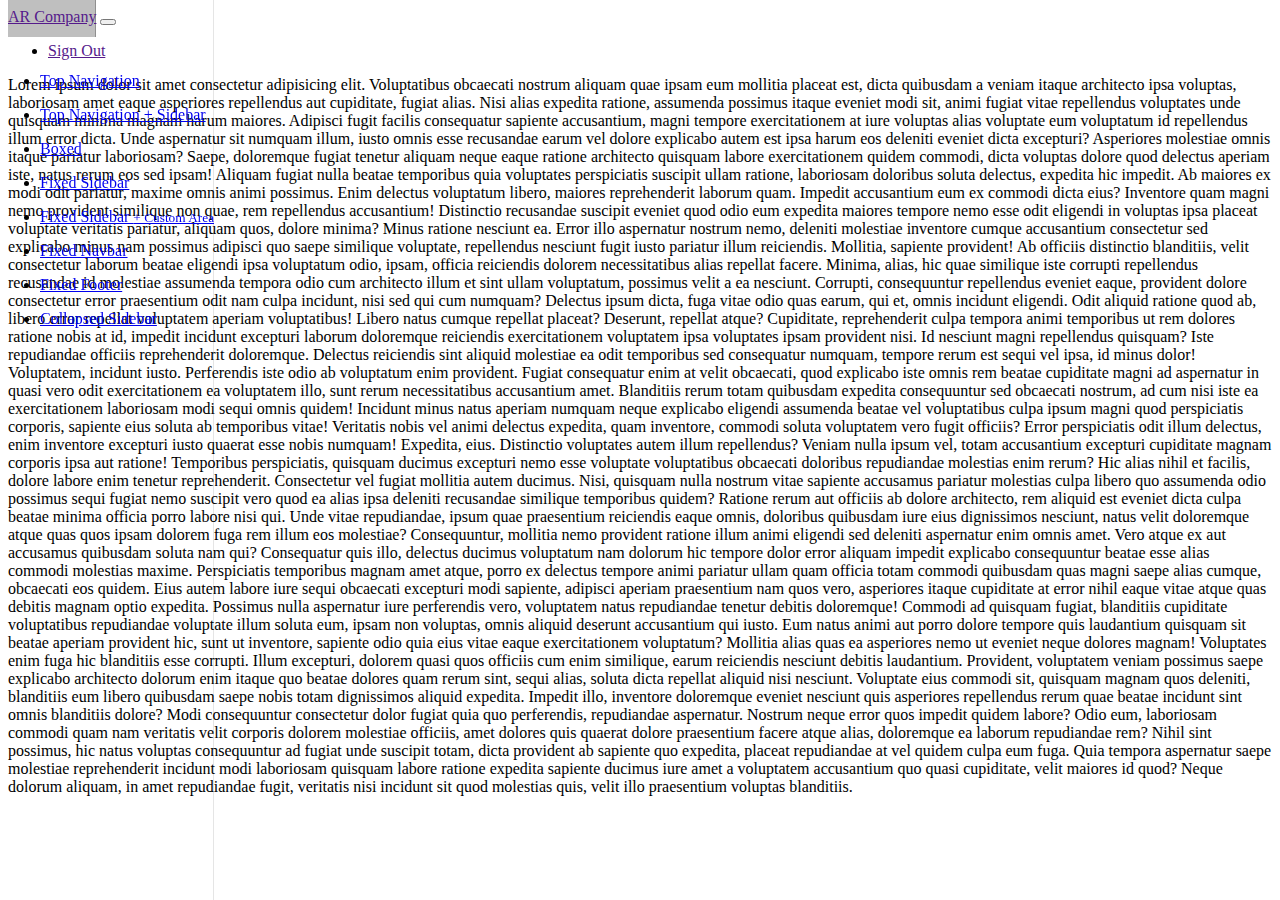
<file: Dashboard/index.html>
<!DOCTYPE html>
<html lang="en">
<head>
    <meta charset="UTF-8">
    <meta name="viewport" content="width=device-width, initial-scale=1.0">
    <title>DashBoard</title>
    <link rel="stylesheet" href="https://cdn.jsdelivr.net/npm/bootstrap@4.5.3/dist/css/bootstrap.min.css" integrity="sha384-TX8t27EcRE3e/ihU7zmQxVncDAy5uIKz4rEkgIXeMed4M0jlfIDPvg6uqKI2xXr2" crossorigin="anonymous">
    <link rel="stylesheet" href="style.css">
</head>
<body>
    <nav class="navbar navbar-dark bg-dark sticky-top flex-md-nowrap p-0 shadow">
        <a class="navbar-brand col-md-3 col-lg-2 mr-0 px-3" href="">AR Company</a>
        <button class="navbar-toggler position-absolute d-md-none collapsed" type="button" data-toggle="collapse" data-target="#sidebarMenu">
            <span class="navbar-toggler-icon"></span>
        </button>
        <ul class="navbar-nav bg-danger px-3">
            <li class="nav-item text-nowrap">
                <a class="nav-link" href="">Sign Out</a>
            </li>
        </ul>
    </nav>

<div class="container-fluid">
    <div class="row">
        <nav id="sidebarMenu" class="col-md-3 col-lg-2 d-md-block bg-light sidebar collapse">
            <div class="sidebar-sticky pt-3">
                <ul class="nav nav-treeview">
                    <li class="nav-item">
                      <a href="pages/layout/top-nav.html" class="nav-link">
                        <i class="far fa-circle nav-icon"></i>
                        <p>Top Navigation</p>
                      </a>
                    </li>
                    <li class="nav-item">
                      <a href="pages/layout/top-nav-sidebar.html" class="nav-link">
                        <i class="far fa-circle nav-icon"></i>
                        <p>Top Navigation + Sidebar</p>
                      </a>
                    </li>
                    <li class="nav-item">
                      <a href="pages/layout/boxed.html" class="nav-link">
                        <i class="far fa-circle nav-icon"></i>
                        <p>Boxed</p>
                      </a>
                    </li>
                    <li class="nav-item">
                      <a href="pages/layout/fixed-sidebar.html" class="nav-link">
                        <i class="far fa-circle nav-icon"></i>
                        <p>Fixed Sidebar</p>
                      </a>
                    </li>
                    <li class="nav-item">
                      <a href="pages/layout/fixed-sidebar-custom.html" class="nav-link">
                        <i class="far fa-circle nav-icon"></i>
                        <p>Fixed Sidebar <small>+ Custom Area</small></p>
                      </a>
                    </li>
                    <li class="nav-item">
                      <a href="pages/layout/fixed-topnav.html" class="nav-link">
                        <i class="far fa-circle nav-icon"></i>
                        <p>Fixed Navbar</p>
                      </a>
                    </li>
                    <li class="nav-item">
                      <a href="pages/layout/fixed-footer.html" class="nav-link">
                        <i class="far fa-circle nav-icon"></i>
                        <p>Fixed Footer</p>
                      </a>
                    </li>
                    <li class="nav-item">
                      <a href="pages/layout/collapsed-sidebar.html" class="nav-link">
                        <i class="far fa-circle nav-icon"></i>
                        <p>Collapsed Sidebar</p>
                      </a>
                    </li>
                  </ul>
            </div>
          
        </nav>
        
         <main class="col-md-9 col-lg-10 ml-sm-auto px-md-3"><p>Lorem ipsum dolor sit amet consectetur adipisicing elit. Voluptatibus obcaecati nostrum aliquam quae ipsam eum mollitia placeat est, dicta quibusdam a veniam itaque architecto ipsa voluptas, laboriosam amet eaque asperiores repellendus aut cupiditate, fugiat alias. Nisi alias expedita ratione, assumenda possimus itaque eveniet modi sit, animi fugiat vitae repellendus voluptates unde quisquam minima magnam harum maiores. Adipisci fugit facilis consequatur sapiente accusantium, magni tempore exercitationem at iure voluptas alias voluptate eum voluptatum id repellendus illum error dicta. Unde aspernatur sit numquam illum, iusto omnis esse recusandae earum vel dolore explicabo autem est ipsa harum eos deleniti eveniet dicta excepturi? Asperiores molestiae omnis itaque pariatur laboriosam? Saepe, doloremque fugiat tenetur aliquam neque eaque ratione architecto quisquam labore exercitationem quidem commodi, dicta voluptas dolore quod delectus aperiam iste, natus rerum eos sed ipsam! Aliquam fugiat nulla beatae temporibus quia voluptates perspiciatis suscipit ullam ratione, laboriosam doloribus soluta delectus, expedita hic impedit. Ab maiores ex modi odit pariatur, maxime omnis animi possimus. Enim delectus voluptatum libero, maiores reprehenderit laborum quam. Impedit accusantium eum ex commodi dicta eius? Inventore quam magni nemo provident similique non quae, rem repellendus accusantium! Distinctio recusandae suscipit eveniet quod odio eum expedita maiores tempore nemo esse odit eligendi in voluptas ipsa placeat voluptate veritatis pariatur, aliquam quos, dolore minima? Minus ratione nesciunt ea. Error illo aspernatur nostrum nemo, deleniti molestiae inventore cumque accusantium consectetur sed explicabo minus nam possimus adipisci quo saepe similique voluptate, repellendus nesciunt fugit iusto pariatur illum reiciendis. Mollitia, sapiente provident! Ab officiis distinctio blanditiis, velit consectetur laborum beatae eligendi ipsa voluptatum odio, ipsam, officia reiciendis dolorem necessitatibus alias repellat facere. Minima, alias, hic quae similique iste corrupti repellendus recusandae id molestiae assumenda tempora odio cum architecto illum et sint ullam voluptatum, possimus velit a ea nesciunt. Corrupti, consequuntur repellendus eveniet eaque, provident dolore consectetur error praesentium odit nam culpa incidunt, nisi sed qui cum numquam? Delectus ipsum dicta, fuga vitae odio quas earum, qui et, omnis incidunt eligendi. Odit aliquid ratione quod ab, libero error repellat voluptatem aperiam voluptatibus! Libero natus cumque repellat placeat? Deserunt, repellat atque? Cupiditate, reprehenderit culpa tempora animi temporibus ut rem dolores ratione nobis at id, impedit incidunt excepturi laborum doloremque reiciendis exercitationem voluptatem ipsa voluptates ipsam provident nisi. Id nesciunt magni repellendus quisquam? Iste repudiandae officiis reprehenderit doloremque. Delectus reiciendis sint aliquid molestiae ea odit temporibus sed consequatur numquam, tempore rerum est sequi vel ipsa, id minus dolor! Voluptatem, incidunt iusto. Perferendis iste odio ab voluptatum enim provident. Fugiat consequatur enim at velit obcaecati, quod explicabo iste omnis rem beatae cupiditate magni ad aspernatur in quasi vero odit exercitationem ea voluptatem illo, sunt rerum necessitatibus accusantium amet. Blanditiis rerum totam quibusdam expedita consequuntur sed obcaecati nostrum, ad cum nisi iste ea exercitationem laboriosam modi sequi omnis quidem! Incidunt minus natus aperiam numquam neque explicabo eligendi assumenda beatae vel voluptatibus culpa ipsum magni quod perspiciatis corporis, sapiente eius soluta ab temporibus vitae! Veritatis nobis vel animi delectus expedita, quam inventore, commodi soluta voluptatem vero fugit officiis? Error perspiciatis odit illum delectus, enim inventore excepturi iusto quaerat esse nobis numquam! Expedita, eius. Distinctio voluptates autem illum repellendus? Veniam nulla ipsum vel, totam accusantium excepturi cupiditate magnam corporis ipsa aut ratione! Temporibus perspiciatis, quisquam ducimus excepturi nemo esse voluptate voluptatibus obcaecati doloribus repudiandae molestias enim rerum? Hic alias nihil et facilis, dolore labore enim tenetur reprehenderit. Consectetur vel fugiat mollitia autem ducimus. Nisi, quisquam nulla nostrum vitae sapiente accusamus pariatur molestias culpa libero quo assumenda odio possimus sequi fugiat nemo suscipit vero quod ea alias ipsa deleniti recusandae similique temporibus quidem? Ratione rerum aut officiis ab dolore architecto, rem aliquid est eveniet dicta culpa beatae minima officia porro labore nisi qui. Unde vitae repudiandae, ipsum quae praesentium reiciendis eaque omnis, doloribus quibusdam iure eius dignissimos nesciunt, natus velit doloremque atque quas quos ipsam dolorem fuga rem illum eos molestiae? Consequuntur, mollitia nemo provident ratione illum animi eligendi sed deleniti aspernatur enim omnis amet. Vero atque ex aut accusamus quibusdam soluta nam qui? Consequatur quis illo, delectus ducimus voluptatum nam dolorum hic tempore dolor error aliquam impedit explicabo consequuntur beatae esse alias commodi molestias maxime. Perspiciatis temporibus magnam amet atque, porro ex delectus tempore animi pariatur ullam quam officia totam commodi quibusdam quas magni saepe alias cumque, obcaecati eos quidem. Eius autem labore iure sequi obcaecati excepturi modi sapiente, adipisci aperiam praesentium nam quos vero, asperiores itaque cupiditate at error nihil eaque vitae atque quas debitis magnam optio expedita. Possimus nulla aspernatur iure perferendis vero, voluptatem natus repudiandae tenetur debitis doloremque! Commodi ad quisquam fugiat, blanditiis cupiditate voluptatibus repudiandae voluptate illum soluta eum, ipsam non voluptas, omnis aliquid deserunt accusantium qui iusto. Eum natus animi aut porro dolore tempore quis laudantium quisquam sit beatae aperiam provident hic, sunt ut inventore, sapiente odio quia eius vitae eaque exercitationem voluptatum? Mollitia alias quas ea asperiores nemo ut eveniet neque dolores magnam! Voluptates enim fuga hic blanditiis esse corrupti. Illum excepturi, dolorem quasi quos officiis cum enim similique, earum reiciendis nesciunt debitis laudantium. Provident, voluptatem veniam possimus saepe explicabo architecto dolorum enim itaque quo beatae dolores quam rerum sint, sequi alias, soluta dicta repellat aliquid nisi nesciunt. Voluptate eius commodi sit, quisquam magnam quos deleniti, blanditiis eum libero quibusdam saepe nobis totam dignissimos aliquid expedita. Impedit illo, inventore doloremque eveniet nesciunt quis asperiores repellendus rerum quae beatae incidunt sint omnis blanditiis dolore? Modi consequuntur consectetur dolor fugiat quia quo perferendis, repudiandae aspernatur. Nostrum neque error quos impedit quidem labore? Odio eum, laboriosam commodi quam nam veritatis velit corporis dolorem molestiae officiis, amet dolores quis quaerat dolore praesentium facere atque alias, doloremque ea laborum repudiandae rem? Nihil sint possimus, hic natus voluptas consequuntur ad fugiat unde suscipit totam, dicta provident ab sapiente quo expedita, placeat repudiandae at vel quidem culpa eum fuga. Quia tempora aspernatur saepe molestiae reprehenderit incidunt modi laboriosam quisquam labore ratione expedita sapiente ducimus iure amet a voluptatem accusantium quo quasi cupiditate, velit maiores id quod? Neque dolorum aliquam, in amet repudiandae fugit, veritatis nisi incidunt sit quod molestias quis, velit illo praesentium voluptas blanditiis.</p></main>

    </div>
   
</div>

    <script src="https://code.jquery.com/jquery-3.5.1.slim.min.js" integrity="sha384-DfXdz2htPH0lsSSs5nCTpuj/zy4C+OGpamoFVy38MVBnE+IbbVYUew+OrCXaRkfj" crossorigin="anonymous"></script>
    <script src="https://cdn.jsdelivr.net/npm/popper.js@1.16.1/dist/umd/popper.min.js" integrity="sha384-9/reFTGAW83EW2RDu2S0VKaIzap3H66lZH81PoYlFhbGU+6BZp6G7niu735Sk7lN" crossorigin="anonymous"></script>
    <script src="https://cdn.jsdelivr.net/npm/bootstrap@4.5.3/dist/js/bootstrap.min.js" integrity="sha384-w1Q4orYjBQndcko6MimVbzY0tgp4pWB4lZ7lr30WKz0vr/aWKhXdBNmNb5D92v7s" crossorigin="anonymous"></script>
</body>
</html>
</file>
<file: Dashboard/style.css>
/* nav=========== */
  
.navbar-brand{
    padding-top: .75rem;
    padding-bottom: .75rem;
    font-size: 1rem;
    background-color: rgba(0, 0,0,.25);
    box-shadow: inset -1px 0 0 rgba(0, 0, 0, .25);
}
.navbar .navbar-toggler {
    top: .25rem;
    right: 1rem;
}

/* sidebar =============== */

.sidebar {
    position: fixed;
    top: 0;
    bottom: 0;
    left: 0;
    z-index: 100;
    padding: 48px 0 0;
    box-shadow: inset -1px 0 0 rgba(0, 0, 0, .1);
}
@media(max-width: 767.98px){
    .sidebar {
        top: 5rem;
    }
}

.sidebar-sticky {
    position: relative;
    top: 0;
    height: calc(100vh - 48px);
    padding-top: .5rem;
    overflow-x: hidden;
    overflow-y: auto;

}
</file>
